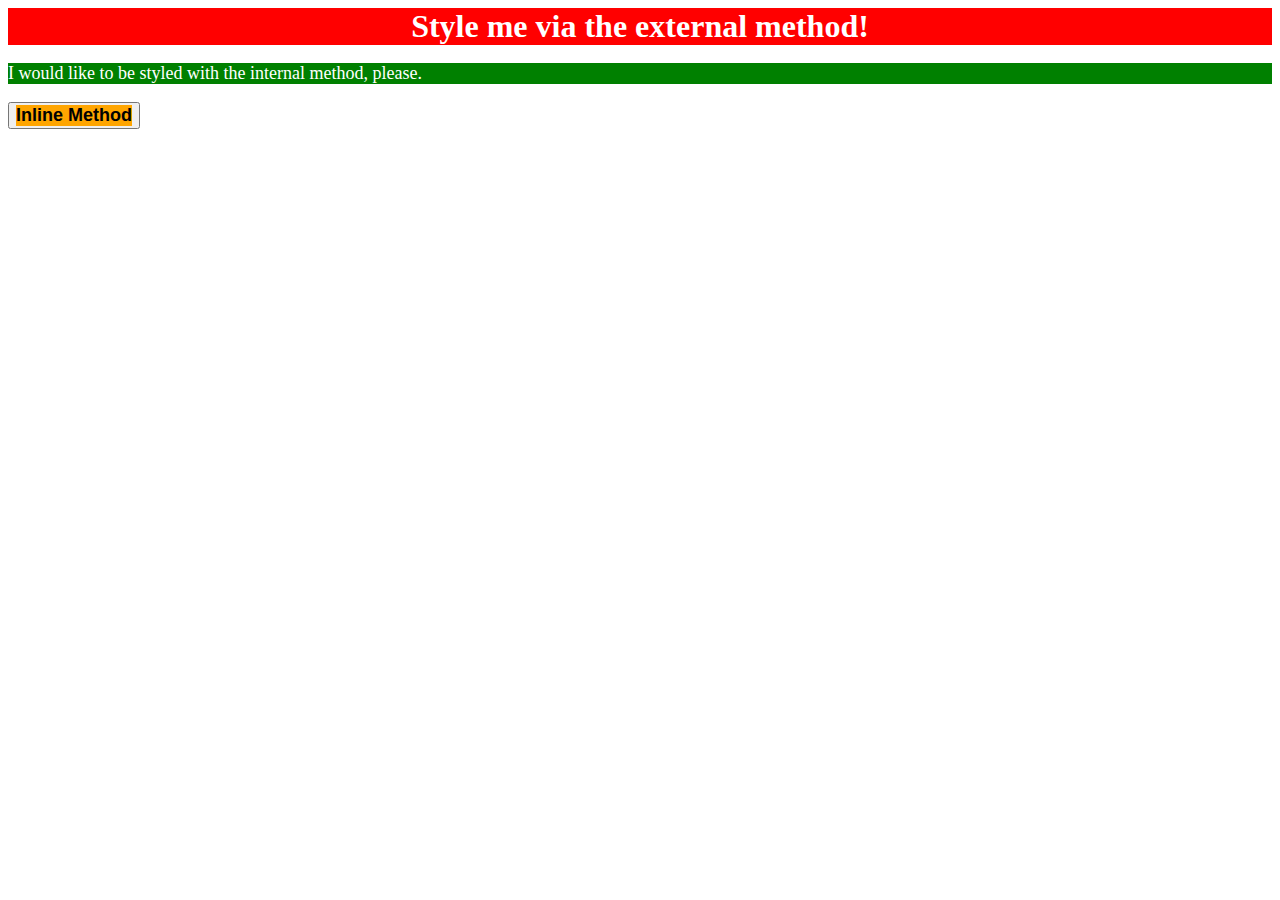
<file: foundations/intro-to-css/01-css-methods/index.html>
<!DOCTYPE html>
<html lang="en">
  <head>
      <link rel="stylesheet" href="style.css">
    <style>
    p {
      color: white;
      background-color: green;
      font-size: 18px
    }
  </style>
    <meta charset="UTF-8">
    <meta http-equiv="X-UA-Compatible" content="IE=edge">
    <meta name="viewport" content="width=device-width, initial-scale=1.0">
    <title>Methods for Adding CSS</title>
  </head>
  <body>
    <div>Style me via the external method!</div>
    <p>I would like to be styled with the internal method, please.</p>
    <button><div style="color: black; background-color: orange; font-size: 18px;">Inline Method</div></button>
  </body>
</html>
</file>
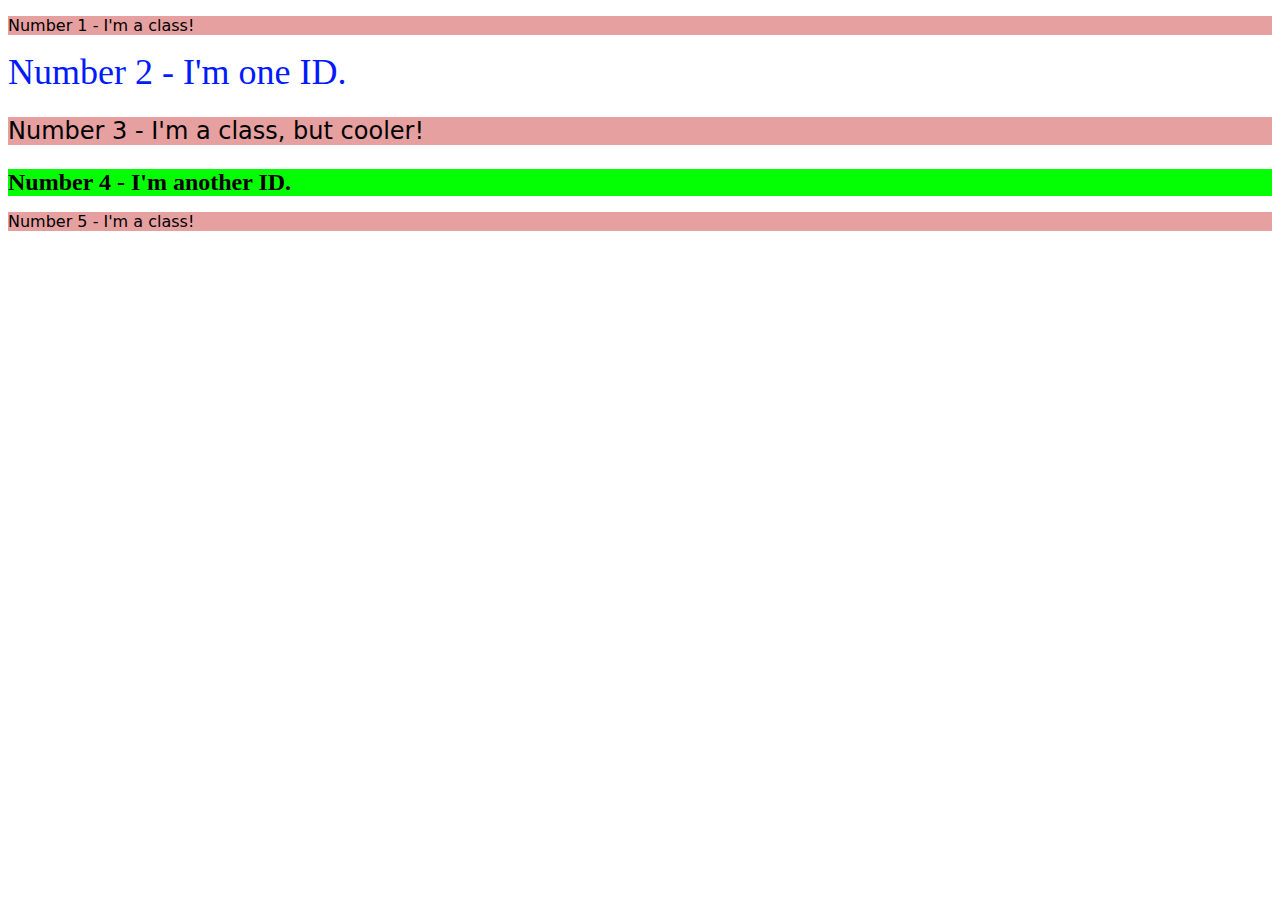
<file: foundations/intro-to-css/02-class-id-selectors/index.html>
<!DOCTYPE html>
<html lang="en">
  <head>
    <meta charset="UTF-8">
    <meta http-equiv="X-UA-Compatible" content="IE=edge">
    <meta name="viewport" content="width=device-width, initial-scale=1.0">
    <title>Class and ID Selectors</title>
    <link rel="stylesheet" href="style.css">
  </head>
  <body>
    <p class="a1">Number 1 - I'm a class!</p>
    <div ID="a3">Number 2 - I'm one ID.</div>
    <p class="a2">Number 3 - I'm a class, but cooler!</p>
    <div ID="a4">Number 4 - I'm another ID.</div>
    <p class="a1">Number 5 - I'm a class!</p>
  </body>
</html>
</file>
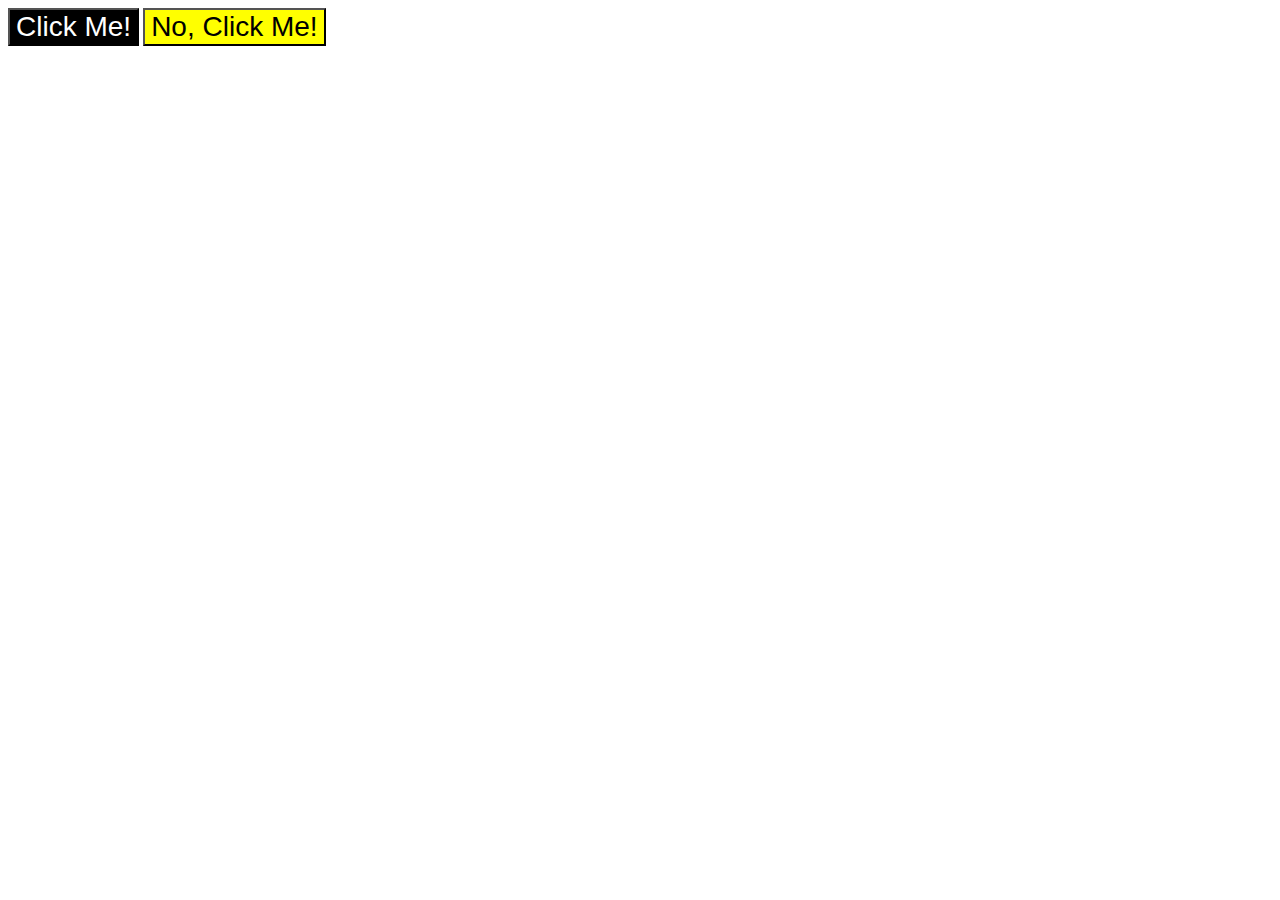
<file: foundations/intro-to-css/03-grouping-selectors/index.html>
<!DOCTYPE html>
<html lang="en">
  <head>
    <meta charset="UTF-8">
    <meta http-equiv="X-UA-Compatible" content="IE=edge">
    <meta name="viewport" content="width=device-width, initial-scale=1.0">
    <title>Grouping Selectors</title>
    <link rel="stylesheet" href="style.css">
  </head>
  <body>
    <button class="a1">Click Me!</button>
    <button class="a2">No, Click Me!</button>
  </body>
</html>
</file>
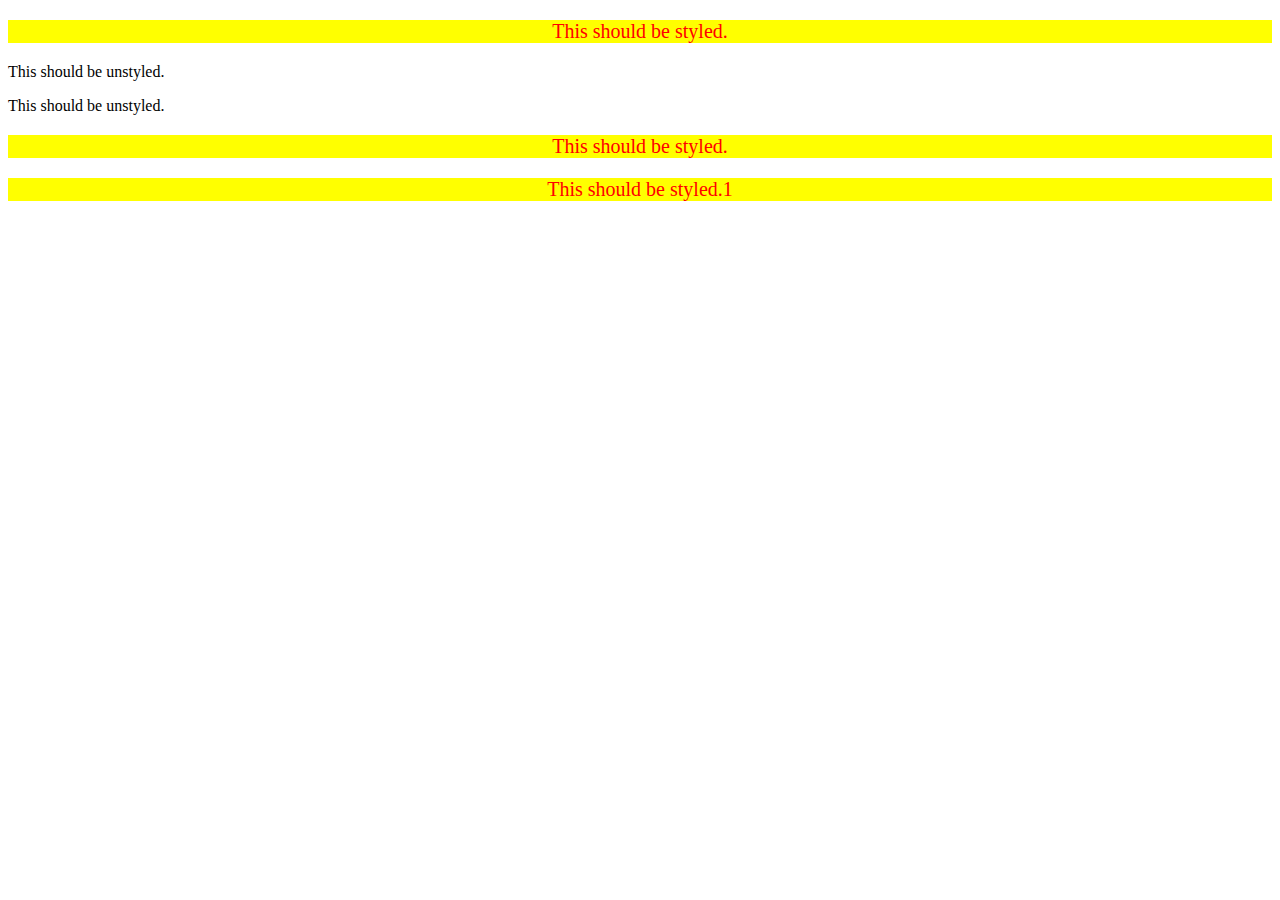
<file: foundations/intro-to-css/05-descendant-combinator/index.html>
<!DOCTYPE html>
<html lang="en">
  <head>
    <meta charset="UTF-8">
    <meta http-equiv="X-UA-Compatible" content="IE=edge">
    <meta name="viewport" content="width=device-width, initial-scale=1.0">
    <title>Descendant Combinator</title>
    <link rel="stylesheet" href="style.css">
  </head>
  <body>
    <div class="container">
      <p class="text">This should be styled.</p>
    </div>
    <p class="text">This should be unstyled.</p>
    <p class="text">This should be unstyled.</p>
    <div class="container">
      <p class="text">This should be styled.</p>
      <p class="text">This should be styled.1</p>
    </div>
  </body>
</html>
</file>
<file: foundations/intro-to-css/01-css-methods/style.css>
div {
  color: white;
  background-color: red;

}

div {
  text-align: center;

}

div {
  font-size: 32px;

}

div {
  font-weight: 700;

}
</file>
<file: foundations/intro-to-css/02-class-id-selectors/style.css>
.a1,
.a2 {
    font-family: Verdana, "DejaVu Sans", serif;  
    background-color: #e6a0a0;
}

.a2 {
    font-size: 24px
}

#a3 {
  font-size: 36px;
  color: rgb(0, 26, 255);
}

#a4 {
  font-size: 24px;
  background-color: rgb(4, 255, 4);
  font-weight: bold;
}
</file>
<file: foundations/intro-to-css/03-grouping-selectors/style.css>
.a1,
.a2 {
    font-family: "Helvetica", "Times New Roman", sans-serif;  
    font-size: 28px;
}

.a1 {
    background-color: black;
    color: white;
}

.a2 {
    background-color: yellow;
}
</file>
<file: foundations/intro-to-css/05-descendant-combinator/style.css>
.container .text {
    font-size: 20px;
    text-align: center;
    background-color: yellow;
    color: red;
}
</file>
